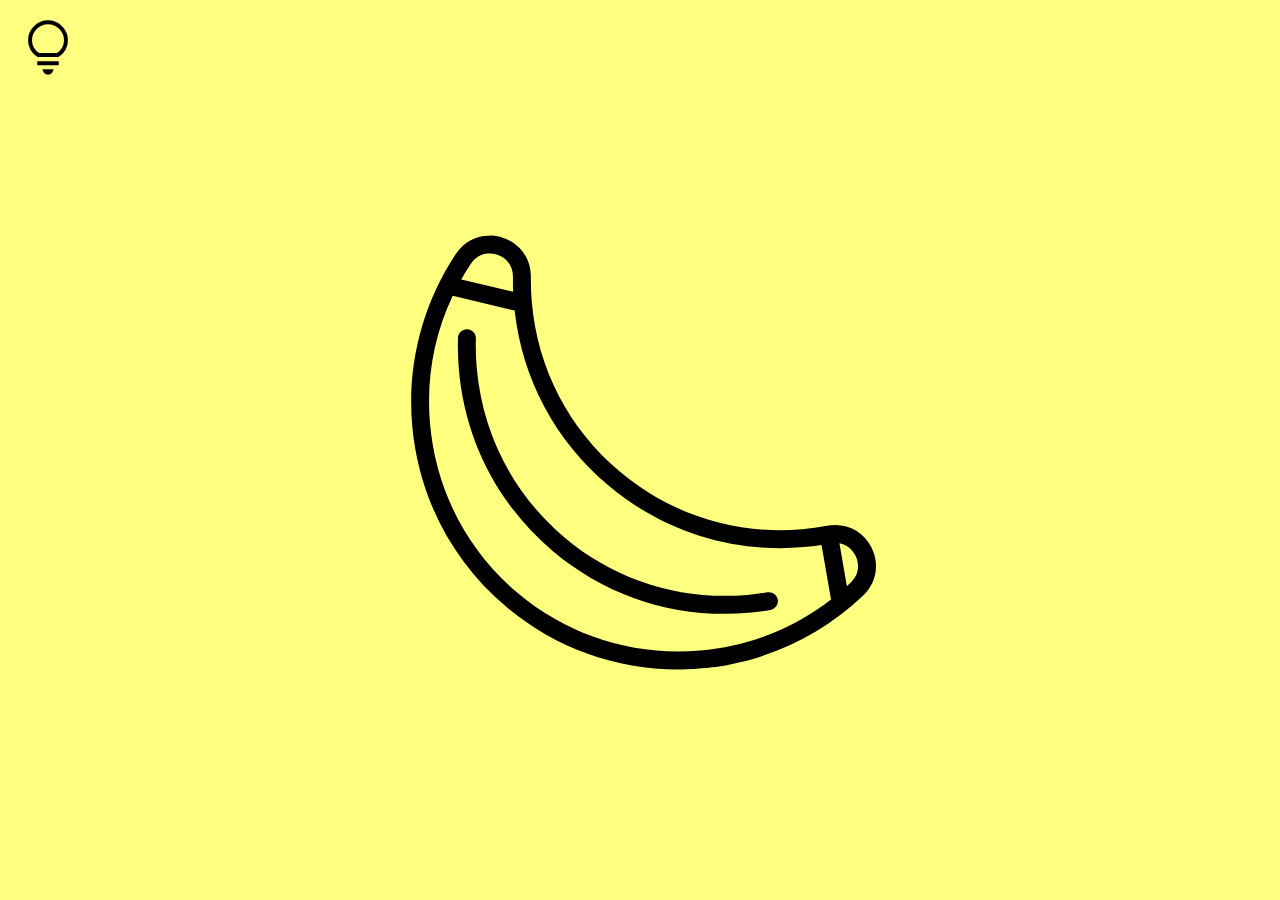
<file: index.html>
<!DOCTYPE html>
<html lang="en">
<head>
    <meta charset="UTF-8">
    <meta http-equiv="X-UA-Compatible" content="IE=edge">
    <meta name="viewport" content="width=device-width, initial-scale=1.0">
    <link rel="shortcut icon" href="favicon.svg" type="image/x-icon">
    <link rel="stylesheet" href="https://fonts.googleapis.com/css2?family=Material+Symbols+Outlined:opsz,wght,FILL,GRAD@48,400,0,0" />
    <link rel="stylesheet" href="style.css">
    <script src="index.js" defer></script>
    <title>Purple Banana</title>
</head>
<body>

    <div id="banana-container">
        <span class="material-symbols-outlined how-to-play">
            lightbulb
        </span>

        <div class="modal-container">

            <dialog class="how-to-play-modal">
                <h2>How To Play!</h2>
                <p>Click anywhere to change bananas.</p>
                <p>You get purple banana, you win!</p>
                <button class="btn close">Close</button>
            </dialog>

        </div>

        <div class="banana">
            <svg version="1.1" id="Layer_1" xmlns="http://www.w3.org/2000/svg" xmlns:xlink="http://www.w3.org/1999/xlink" x="0px" y="0px" viewBox="0 0 512 512" style="enable-background:new 0 0 512 512;" xml:space="preserve">
            <g>
                <g>
                    <path d="M508.405,391.492c-8.006-19.598-26.862-30.895-47.988-28.762c-9.473,0.953-19.135,1.434-28.72,1.434
                        c-75.768,0-147.037-29.541-200.679-83.184c-53.643-53.643-83.184-124.912-83.182-200.68c0-9.579,0.483-19.24,1.436-28.718
                        c2.125-21.145-9.166-39.981-28.764-47.986c-19.491-7.961-40.616-2.451-53.824,14.036C23.683,71.306,0,138.817,0,207.73
                        c0,81.491,31.589,157.96,88.949,215.32C146.308,480.41,222.776,512,304.267,512c68.914,0,136.426-23.682,190.101-66.684
                        C510.856,432.108,516.365,410.98,508.405,391.492z M82.612,30.394c5.835-7.282,13.131-9.934,19.908-9.934
                        c3.682,0,7.21,0.784,10.268,2.032c8.772,3.584,17.628,12.571,16.173,27.051c-0.557,5.537-0.948,11.133-1.204,16.741L70.124,47.208
                        C74.066,41.488,78.221,35.876,82.612,30.394z M304.269,491.588c-76.04,0.001-147.383-29.466-200.887-82.971
                        C49.876,355.113,20.411,283.77,20.411,207.73c0-51.037,13.173-99.685,38.399-142.767l68.706,22.739
                        c1.861,78.45,33.323,151.963,89.07,207.711c57.498,57.498,133.891,89.163,215.112,89.161c6.804,0,13.64-0.249,20.435-0.699
                        l5.35,62.89C411.885,476.174,359.475,491.588,304.269,491.588z M481.606,429.388c-1.589,1.274-3.189,2.528-4.799,3.764
                        l-4.198-49.335c8.625,2.365,14.245,8.895,16.9,15.394C493.056,407.895,492.844,420.384,481.606,429.388z"/>
                </g>
            </g>
            <g>
                <g>
                    <path d="M397.139,441.503c-0.46-5.616-5.39-9.798-11.003-9.34c-7.727,0.63-15.599,0.95-23.393,0.95
                        c-76.039,0-147.381-29.467-200.887-82.973c-53.504-53.505-82.97-124.848-82.97-200.888c0-11.249,0.664-22.574,1.974-33.664
                        c0.661-5.597-3.341-10.671-8.937-11.332c-5.594-0.657-10.671,3.341-11.332,8.937c-1.404,11.88-2.116,24.012-2.116,36.059
                        c0,81.491,31.589,157.96,88.949,215.32s133.829,88.95,215.318,88.95c8.348,0,16.776-0.341,25.055-1.018
                        C393.415,452.046,397.596,447.12,397.139,441.503z"/>
                    </g>
                </g>
            </svg>
        </div>
    </div>
    
</body>
</html>
</file>
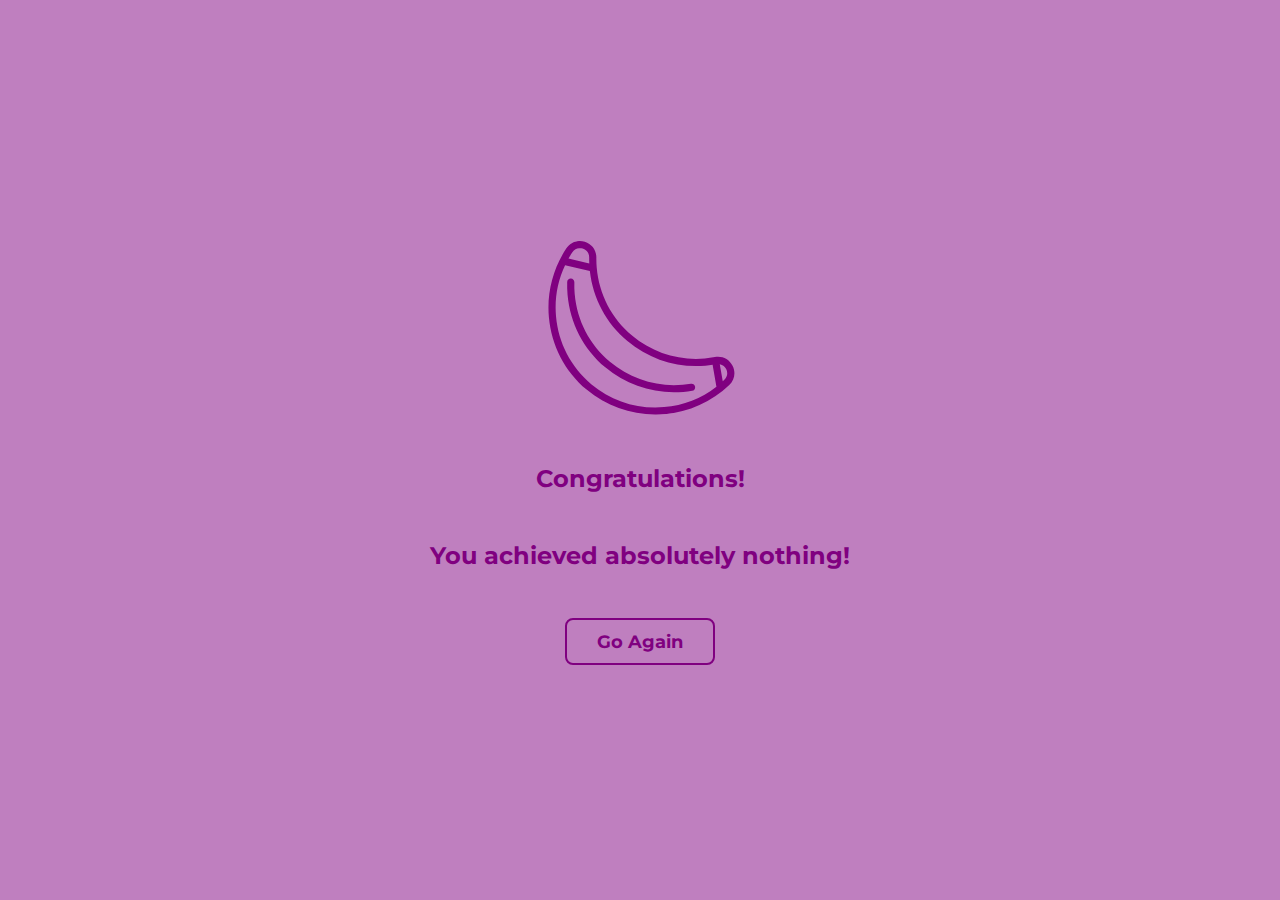
<file: youwin.html>
<!DOCTYPE html>
<html lang="en">
<head>
    <meta charset="UTF-8">
    <meta http-equiv="X-UA-Compatible" content="IE=edge">
    <meta name="viewport" content="width=device-width, initial-scale=1.0">
    <link rel="stylesheet" href="style.css">
    <script src="index.js" defer></script>
    <title>You Win!</title>
</head>
<body>
    <div class="container">
        <svg class="purple-banana" version="1.1" id="Layer_1" xmlns="http://www.w3.org/2000/svg" xmlns:xlink="http://www.w3.org/1999/xlink" x="0px" y="0px" viewBox="0 0 512 512" style="enable-background:new 0 0 512 512;" xml:space="preserve">
            <g>
                <g>
                    <path d="M508.405,391.492c-8.006-19.598-26.862-30.895-47.988-28.762c-9.473,0.953-19.135,1.434-28.72,1.434
                        c-75.768,0-147.037-29.541-200.679-83.184c-53.643-53.643-83.184-124.912-83.182-200.68c0-9.579,0.483-19.24,1.436-28.718
                        c2.125-21.145-9.166-39.981-28.764-47.986c-19.491-7.961-40.616-2.451-53.824,14.036C23.683,71.306,0,138.817,0,207.73
                        c0,81.491,31.589,157.96,88.949,215.32C146.308,480.41,222.776,512,304.267,512c68.914,0,136.426-23.682,190.101-66.684
                        C510.856,432.108,516.365,410.98,508.405,391.492z M82.612,30.394c5.835-7.282,13.131-9.934,19.908-9.934
                        c3.682,0,7.21,0.784,10.268,2.032c8.772,3.584,17.628,12.571,16.173,27.051c-0.557,5.537-0.948,11.133-1.204,16.741L70.124,47.208
                        C74.066,41.488,78.221,35.876,82.612,30.394z M304.269,491.588c-76.04,0.001-147.383-29.466-200.887-82.971
                        C49.876,355.113,20.411,283.77,20.411,207.73c0-51.037,13.173-99.685,38.399-142.767l68.706,22.739
                        c1.861,78.45,33.323,151.963,89.07,207.711c57.498,57.498,133.891,89.163,215.112,89.161c6.804,0,13.64-0.249,20.435-0.699
                        l5.35,62.89C411.885,476.174,359.475,491.588,304.269,491.588z M481.606,429.388c-1.589,1.274-3.189,2.528-4.799,3.764
                        l-4.198-49.335c8.625,2.365,14.245,8.895,16.9,15.394C493.056,407.895,492.844,420.384,481.606,429.388z"/>
                </g>
            </g>
            <g>
                <g>
                    <path d="M397.139,441.503c-0.46-5.616-5.39-9.798-11.003-9.34c-7.727,0.63-15.599,0.95-23.393,0.95
                        c-76.039,0-147.381-29.467-200.887-82.973c-53.504-53.505-82.97-124.848-82.97-200.888c0-11.249,0.664-22.574,1.974-33.664
                        c0.661-5.597-3.341-10.671-8.937-11.332c-5.594-0.657-10.671,3.341-11.332,8.937c-1.404,11.88-2.116,24.012-2.116,36.059
                        c0,81.491,31.589,157.96,88.949,215.32s133.829,88.95,215.318,88.95c8.348,0,16.776-0.341,25.055-1.018
                        C393.415,452.046,397.596,447.12,397.139,441.503z"/>
                </g>
            </g>
        </svg>
        <p class="you-win">Congratulations!</p>
        <p class="you-win">You achieved absolutely nothing!</p>
        <!-- <p>Your Score : <span class="score"></span></p> -->
        <a href="index.html" class="btn">Go Again</a>
    </div>
</body>
</html>
</file>
<file: style.css>
@import url('https://fonts.googleapis.com/css2?family=Montserrat:wght@400;500&display=swap');

*{
    padding: 0;
    margin: 0;
    box-sizing: border-box;
    user-select: none;
    font-family: 'Montserrat', sans-serif;
}

body{
    position: relative;
}

#banana-container {
    height: 100vh;
    display: flex;
    justify-content: center;
    align-items: center;
    position: relative;
    background-color: rgba(255, 255, 0, 0.5);
}

svg{
    width: 50vw;
    max-height: 50vh;
    opacity: 1;
    transform: rotate(-5deg);
}

.container {
    height: 100vh;
    width: 100vw;
    background-color: rgba(128, 0, 128, .5);
    display: flex;
    align-items: center;
    justify-content: center;
    flex-direction: column;
    gap: 3rem;
}

.purple-banana{
    fill: rgb(128, 0, 128);
    height: 20vh;
}

.you-win, .score {
    color: rgb(128, 0, 128);
    font-weight: bold;
    font-size: 1.5rem;
}

.btn {
    text-decoration: none;
    font-size: 1.15rem;
    font-weight: bold;
    color: rgb(128, 0, 128);
    border: 2px solid rgb(128, 0, 128);
    border-radius: 8px;
    padding: 10px 30px;
}

.btn:hover {
    background-color: rgb(128, 0, 128);
    border-color: transparent;
    color: #fff;
}

.close:hover {
    border-color: transparent;
}

.how-to-play {
    font-size: 5vw;
    position: absolute;
    top: 1rem;
    left: 1rem;
    border-radius: 50%;
    transition: all 500ms ease-in-out;
}

.how-to-play:hover {
    box-shadow: 5px 5px 10px rgb(49, 49, 49);
}

.how-to-play-modal::backdrop {
    background-color: rgba(0, 0, 0, 0.664);
}

dialog{
    text-align: center;
    padding: 2rem;
    margin: 30vh auto;
    border: none;
    position: initial;
    border-radius: 5px;
}

dialog > p {
    margin: 1rem 0;
}

.banana-animation {
    animation: banana-shake 500ms ease-in-out;
}

@keyframes banana-shake {
    /* 0% {transform: rotate(0deg);} */
    25% {transform: rotate(.5deg);}
    50% {transform: rotate(-.5deg);}
    75% {transform: rotate(.5deg);}
    100% {transform: rotate(-.5deg);}
}
</file>
